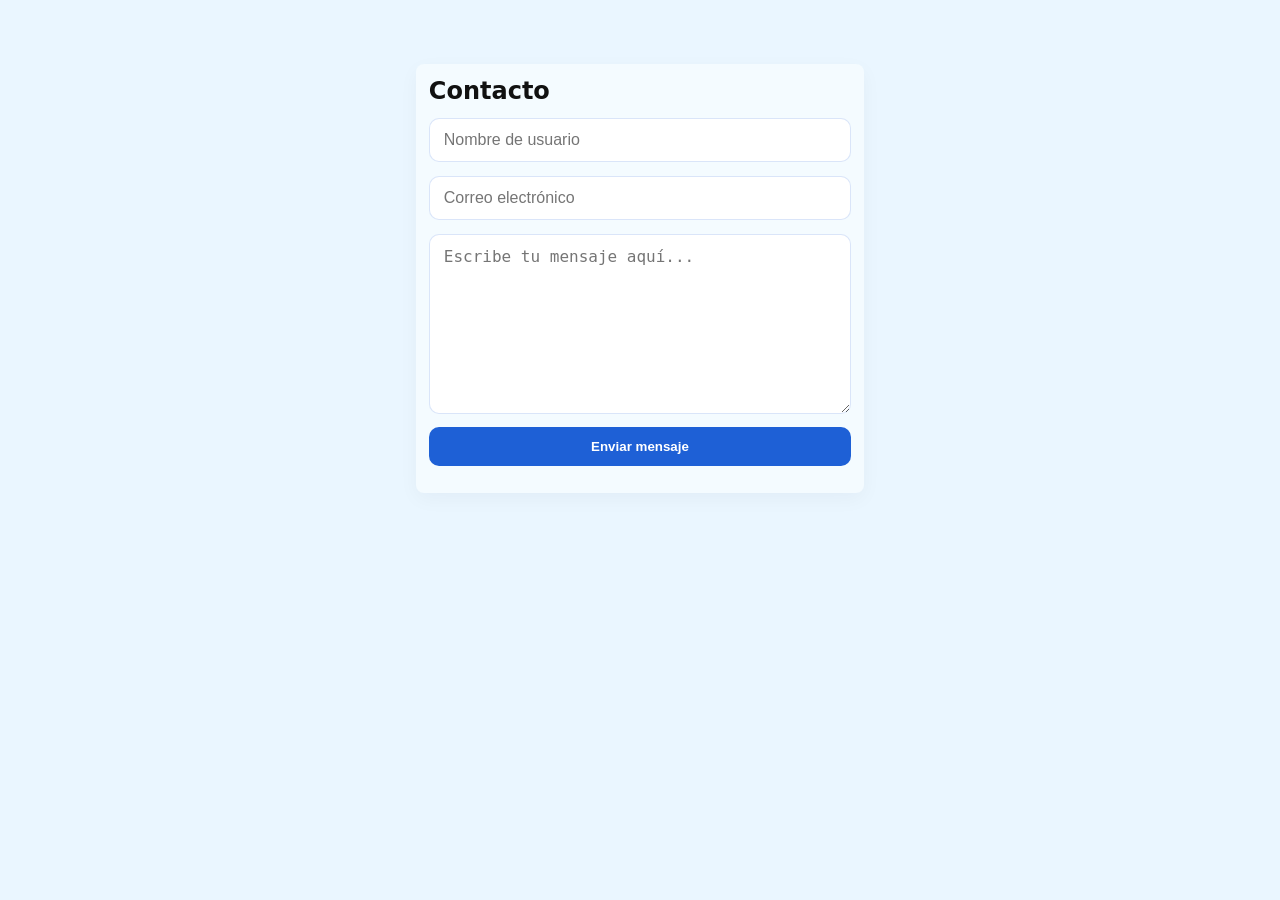
<file: Contacto.html>
<!DOCTYPE html>
<html lang="en">

<head>
    <meta charset="UTF-8">
    <meta name="viewport" content="width=device-width, initial-scale=1.0">
    <title>Contacto</title>
    <link rel="stylesheet" href="css/style1.css">
</head>

<body>
    <div class="container" style="max-width: 480px; margin: 3rem auto;">
        <div class="card">
            <form id="registroForm">
                <h3>Contacto</h3>
                <input type="text" id="nombre" name="nombre" placeholder="Nombre de usuario">
                <input type="email" id="email" name="email" placeholder="Correo electrónico">
                <label for="mensaje" style="display:none">Mensaje</label>
                <textarea id="mensaje" name="mensaje" placeholder="Escribe tu mensaje aquí..." rows="8"></textarea>
                <button type="submit">Enviar mensaje</button>
                <p id="status"></p>
            </form>
        </div>
    </div>

</body>

</html>
</file>
<file: css/style1.css>
:root {
        --primary: #1E60D6;
        /* azul metálico */
        --dark: #071733;
        /* azul muy oscuro */
        --muted: #6e8aa6;
        /* gris azulado */
        --card: #f4fbff;
        /* blanco hielo */
        --bg: #eaf6ff;
        /* fondo suave azul hielo */
}

* {
        box-sizing: border-box
}

body {
        margin: 0;
        font-family: Inter, system-ui, Segoe UI, Roboto, "Helvetica Neue", Arial;
        background: var(--bg);
        color: #111
}

header {
        background: linear-gradient(90deg, #082a60 0%, var(--primary) 100%);
        color: #fff;
        padding: 1rem
}

.container {
        max-width: 1100px;
        margin: 0 auto;
        padding: 1rem
}

.brand {
        display: flex;
        gap: 1rem;
        align-items: center
}

.logo {
        width: 64px;
        height: 64px;
        border-radius: 8px;
        background: linear-gradient(135deg, #fff2, #fff0);
        display: grid;
        place-items: center;
        font-weight: 700;
        color: #063
}

nav {
        margin-top: .6rem
}

nav a {
        color: rgba(255, 255, 255, .9);
        margin-right: 1rem;
        text-decoration: none;
        font-weight: 600
}

main {
        padding: 1rem .75rem
}

.hero {
        display: flex;
        flex-wrap: wrap;
        gap: 1rem;
        align-items: center;
        background: linear-gradient(180deg, #fff, #f8fbfb);
        padding: 1rem;
        border-radius: 10px
}

.team-info {
        flex: 1
}

.team-title {
        font-size: 1.6rem;
        margin: 0;
        display: flex;
        gap: .5rem;
        align-items: center
}

.badge {
        background: rgba(255, 255, 255, 0.12);
        color: #fff;
        border-radius: 6px;
        padding: .2rem .5rem;
        font-weight: 700
}

.meta {
        color: var(--muted);
        margin: .4rem 0
}

.summary {
        margin-top: .6rem;
        color: #222
}

.actions {
        display: flex;
        gap: .5rem;
        margin-top: .8rem
}

.btn {
        background: var(--primary);
        color: #fff;
        padding: .45rem .7rem;
        border-radius: 6px;
        text-decoration: none;
        font-weight: 600;
        box-shadow: 0 6px 16px rgba(30, 96, 214, 0.12);
}

section {
        margin-top: 1rem
}

.grid {
        display: grid;
        gap: .75rem
}

.grid.cols-3 {
        grid-template-columns: repeat(3, 1fr)
}

.card {
        background: var(--card);
        padding: .8rem;
        border-radius: 8px;
        box-shadow: 0 6px 20px rgba(4, 18, 40, 0.04);
}

.card form {
        display: flex;
        flex-direction: column;
        gap: 0.85rem;
}

.card form h3 {
        margin: 0;
        font-size: 1.5rem;
        color: #111;
}

.card form input,
.card form textarea {
        width: 100%;
        padding: 12px 14px;
        border: 1px solid rgba(30, 96, 214, 0.16);
        border-radius: 10px;
        background: #fff;
        color: #111;
        font-size: 1rem;
        box-sizing: border-box;
}

.card form textarea {
        min-height: 180px;
        resize: vertical;
}

.card form button {
        border: none;
        background: var(--primary);
        color: #fff;
        padding: 12px 16px;
        border-radius: 10px;
        font-weight: 700;
        cursor: pointer;
}

.card form button:hover {
        background: #154ec1;
}

#registroForm p {
        margin: 0;
        color: var(--dark);
}

.players {
        display: grid;
        grid-template-columns: repeat(auto-fit, minmax(220px, 1fr));
        gap: 1rem;
        align-items: start;
}

/* cada jugador como tarjeta estilo "tableta" */
.player {
        background: linear-gradient(180deg, #f8fbff, #f1f8ff);
        border-radius: 12px;
        padding: .8rem;
        display: flex;
        gap: .8rem;
        align-items: center;
        box-shadow: 0 6px 18px rgba(14, 34, 70, 0.06);
        transition: transform .18s ease, box-shadow .18s ease;
}



/* Botón para controlar el audio de fondo (aparece si autoplay está bloqueado) */
.audio-toggle {
         position: fixed;
         left: 12px;
         bottom: 12px;
         background: var(--primary);
         color: #fff;
         border: none;
         padding: .5rem .6rem;
         border-radius: 10px;
         box-shadow: 0 8px 20px rgba(14,34,70,0.12);
         font-size: 1rem;
         display: none;
         z-index: 9999;
         cursor: pointer;
}

.player:hover {
        transform: translateY(-4px);
        box-shadow: 0 12px 30px rgba(2, 12, 19, 0.09);
}

.avatar {
        width: 72px;
        height: 72px;
        border-radius: 10px;
        background: linear-gradient(135deg, rgba(30, 96, 214, 0.12), rgba(255, 255, 255, 0.6));
        display: grid;
        place-items: center;
        font-weight: 800;
        color: var(--dark);
        font-size: 1.05rem;
        flex-shrink: 0;
        border: 1px solid rgba(30, 96, 214, 0.06);
}

.player-info {
        display: flex;
        flex-direction: column;
        gap: .25rem;
}

.player-info .name {
        font-weight: 800;
        font-size: 1.02rem;
        color: #062;
}

.pos {
        font-size: .9rem;
        color: var(--muted);
}

.player .player-actions {
        margin-top: .45rem;
}

.btn.small {
        padding: .28rem .5rem;
        font-size: .82rem;
        border-radius: 8px;
}

table {
        width: 100%;
        border-collapse: collapse
}

th,
td {
        padding: .5rem;
        text-align: left;
        border-bottom: 1px solid #eee
}

.stats-grid {
        display: grid;
        grid-template-columns: repeat(auto-fit, minmax(140px, 1fr));
        gap: .6rem
}

.stat {
        background: linear-gradient(180deg, #fbfeff, #f4fbff);
        padding: .7rem;
        border-radius: 8px;
        text-align: center
}

footer {
        margin-top: 1.5rem;
        padding: 1rem;
        color: var(--muted);
        text-align: center
}

@media(min-width:900px) {
        .hero {
                padding: 1.4rem
        }
}

.img-kratos {
        width: 60px;
        height: 50px;
        border-radius: 30%;

}

header.header {
        position: relative;
}

#user-panel {
        position: absolute;
        top: 1rem;
        right: 1rem;
        text-align: right;
        display: flex;
        flex-direction: column;
        align-items: flex-end;
        gap: 0.6rem;
        z-index: 10;
}

#user-panel #greeting {
        font-size: 1rem;
        font-weight: 700;
        color: #fff;
}

#user-panel .panel-buttons {
        display: flex;
        flex-wrap: wrap;
        justify-content: flex-end;
        gap: 0.4rem;
}

#user-panel .panel-buttons a {
        display: inline-block;
        padding: 0.45rem 0.75rem;
        border-radius: 0.5rem;
        text-decoration: none;
        color: #fff;
        background: rgba(255, 255, 255, 0.12);
        border: 1px solid rgba(255, 255, 255, 0.25);
        font-size: 0.85rem;
}

#user-panel .panel-buttons a:hover {
        background: rgba(255, 255, 255, 0.2);
}

.carousel {
        position: relative;
        border-radius: 16px;
        overflow: hidden;
        margin-bottom: 2rem;
}

.carousel-slides {
        display: flex;
        transition: transform 0.5s ease;
}

.carousel-slide {
        min-width: 100%;
        height: 260px;
        display: flex;
        align-items: center;
        justify-content: center;
        color: #fff;
        font-size: 1.2rem;
        font-weight: 700;
        position: relative;
}

.carousel-slide:nth-child(1) {
        background: linear-gradient(135deg, #0a3, #3bd);
}

.carousel-slide:nth-child(2) {
        background: linear-gradient(135deg, #f60, #f93);
}

.carousel-slide:nth-child(3) {
        background: linear-gradient(135deg, #36c, #69f);
}

.carousel-button {
        position: absolute;
        top: 50%;
        transform: translateY(-50%);
        width: 44px;
        height: 44px;
        border: none;
        border-radius: 50%;
        background: rgba(0, 0, 0, 0.35);
        color: #fff;
        cursor: pointer;
        display: flex;
        align-items: center;
        justify-content: center;
}

.carousel-button:hover {
        background: rgba(0, 0, 0, 0.55);
}

.carousel-button.prev {
        left: 1rem;
}

.carousel-button.next {
        right: 1rem;
}

.carousel-indicators {
        position: absolute;
        bottom: 0.8rem;
        left: 50%;
        transform: translateX(-50%);
        display: flex;
        gap: 0.5rem;
}

.carousel-indicators button {
        width: 10px;
        height: 10px;
        border-radius: 50%;
        border: none;
        background: rgba(255, 255, 255, 0.6);
        cursor: pointer;
}

.carousel-indicators button.active {
        background: #fff;
}
</file>
